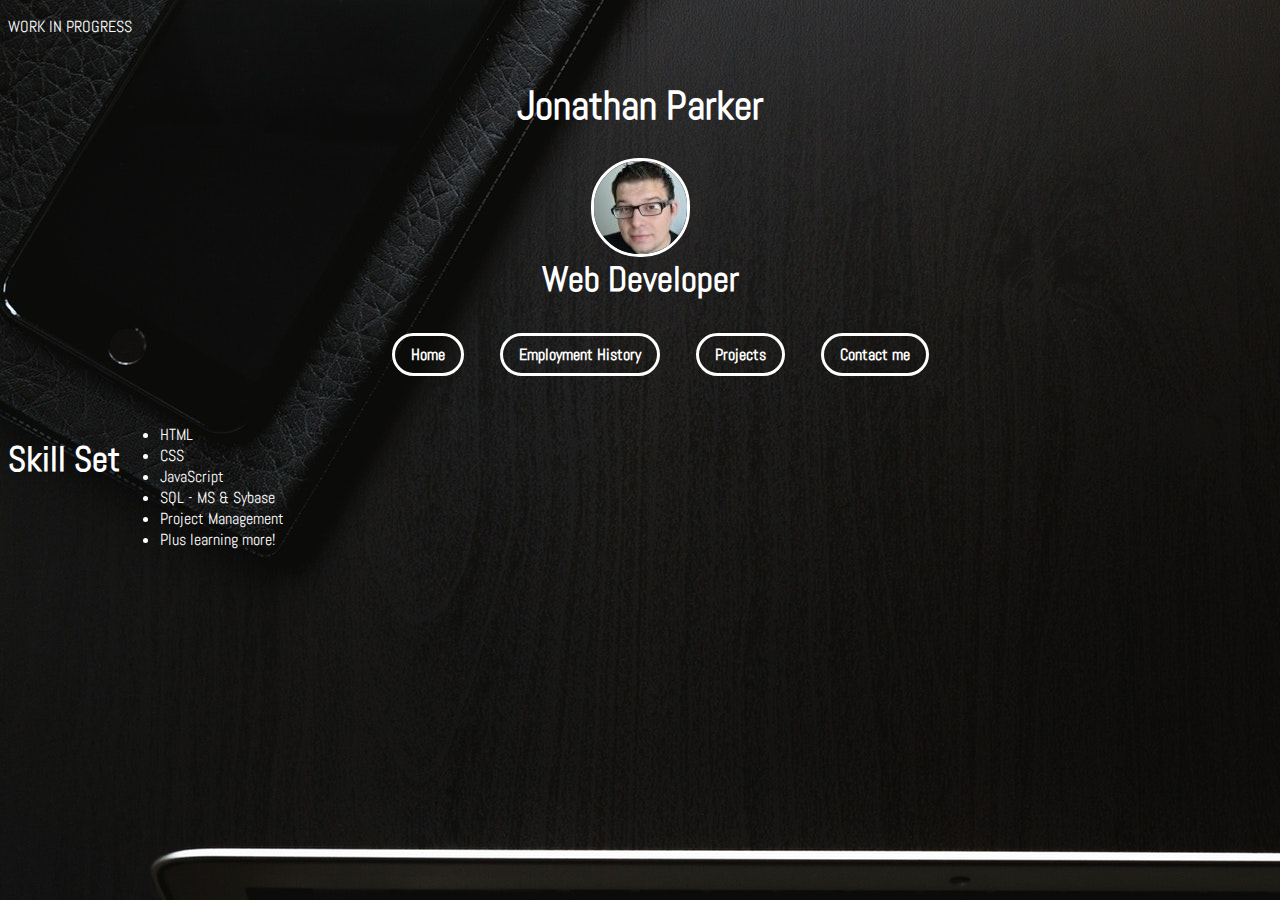
<file: index.html>
<!DOCTYPE html>
<html lang="en">
<head>
    <meta charset="UTF-8">
    <meta name="viewport" content="width=device-width, initial-scale=1.0">
    <meta http-equiv="X-UA-Compatible" content="ie=edge">
    <title>Jonathan Parker Portfolio</title>
    <link href="css/styles.css" rel="stylesheet">
    <link href="https://fonts.googleapis.com/css?family=Abel" rel="stylesheet">
</head>
<body>
    <p>WORK IN PROGRESS</p>
    <div class="titleContainer">
        <h1>Jonathan Parker</h1>
        <img class="jon" src="img/JonParker.jpg" alt="an image of Jonathan Parker, Web Developer"/>    
        <div class="jobTitleWrapper">
            <h2 id="scroll">Web </h2>
            <h2>Developer</h2>
        </div>
    </div>
<nav class="btnContainer">
    <ul>
        <li><a href="index.html">Home</a></li>
        <li><a href="employment.html">Employment History</a></li>
        <li><a href="projects.html">Projects</a></li>
        <li><a href="contact.html">Contact me</a></li>
    </ul>
</nav>
<section class="whiteBorder">
        <h2>Skill Set</h2>
        <ul>
            <li>HTML</li>
            <li>CSS</li>
            <li>JavaScript</li>
            <li>SQL - MS & Sybase</li>
            <li>Project Management</li>
            <li>Plus learning more!</li>
        </ul>
    </section>
    <script src="js/main.js"></script>
</body>
</html>
</file>
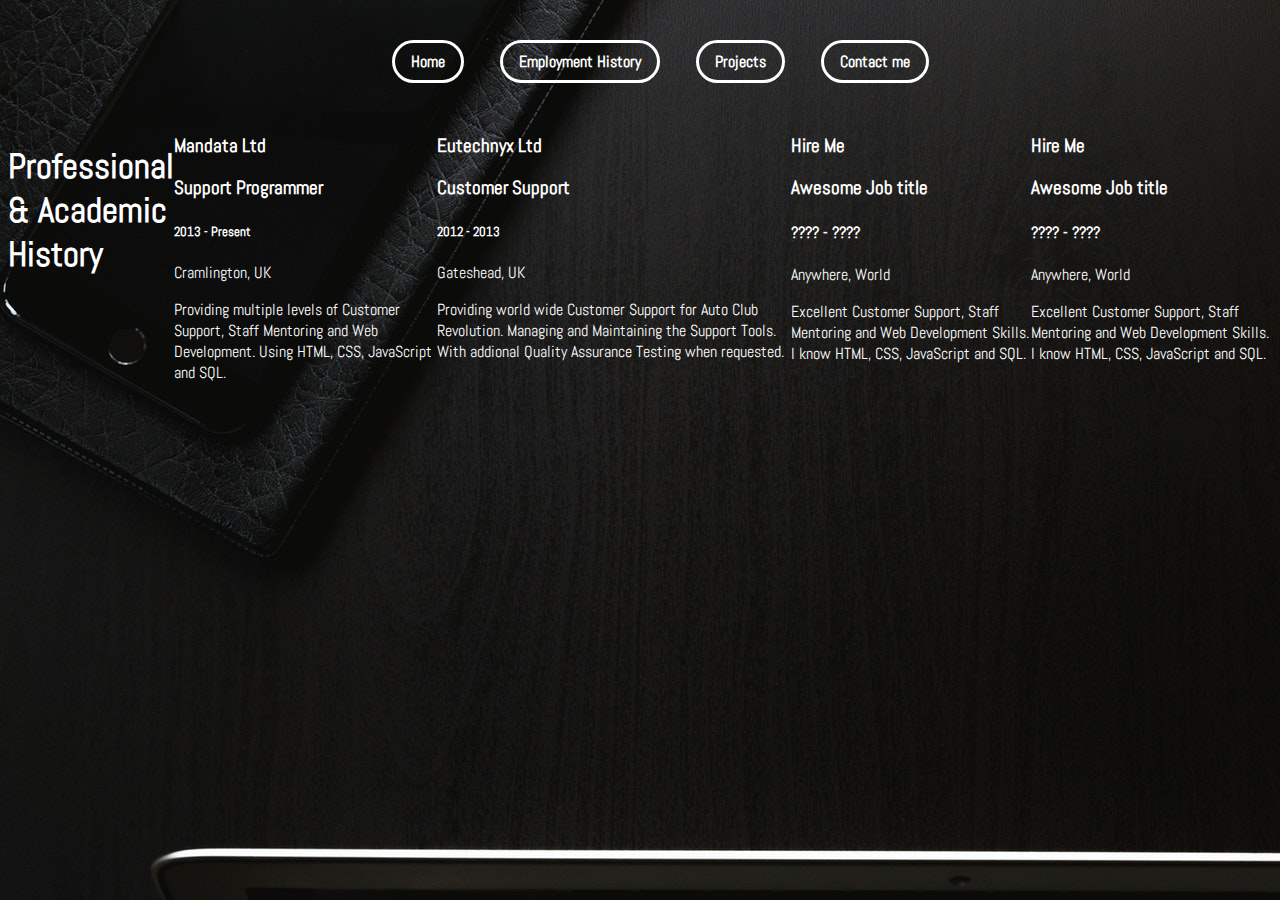
<file: employment.html>
<!DOCTYPE html>
<html lang="en">
<head>
    <meta charset="UTF-8">
    <meta name="viewport" content="width=device-width, initial-scale=1.0">
    <meta http-equiv="X-UA-Compatible" content="ie=edge">
    <title>Jonathan Parker Portfolio</title>
    <link href="css/styles.css" rel="stylesheet">
    <link href="https://fonts.googleapis.com/css?family=Abel" rel="stylesheet">
</head>
<body>
        <nav class="btnContainer">
                <ul>
                    <li><a href="index.html">Home</a></li>
                    <li><a href="employment.html">Employment History</a></li>
                    <li><a href="projects.html">Projects</a></li>
                    <li><a href="contact.html">Contact me</a></li>
                </ul>
            </nav>
        <section class="whiteBorder">
                <h2>Professional <br> & Academic History</h2>
                <div class="professionalHistory">
                    <h3>Mandata Ltd</h3>
                    <h3>Support Programmer</h3>
                    <h5>2013 - Present</h5>
                    <p>Cramlington, UK</p>
                    <p>Providing multiple levels of Customer Support, Staff Mentoring and Web Development. Using HTML, CSS, JavaScript and SQL.</p>
                </div>
                <div class="professionalHistory">
                    <h3>Eutechnyx Ltd</h3>
                    <h3>Customer Support</h3>
                    <h5>2012 - 2013</h5>
                    <p>Gateshead, UK</p>
                    <p>Providing world wide Customer Support for Auto Club Revolution. Managing and Maintaining the Support Tools. With addional Quality Assurance Testing when requested.</p>
                </div>
                <div class="professionalHistory">
                    <h3>Hire Me</h3>
                    <h3>Awesome Job title</h3>
                    <h4>???? - ????</h4>
                    <p>Anywhere, World</p>
                    <p>Excellent Customer Support, Staff Mentoring and Web Development Skills. I know HTML, CSS, JavaScript and SQL.</p>
                </div> 
                <div class="professionalHistory">
                    <h3>Hire Me</h3>
                    <h3>Awesome Job title</h3>
                    <h4>???? - ????</h4>
                    <p>Anywhere, World</p>
                    <p>Excellent Customer Support, Staff Mentoring and Web Development Skills. I know HTML, CSS, JavaScript and SQL.</p>
                </div>
        </section>
</body>
</html>
</file>
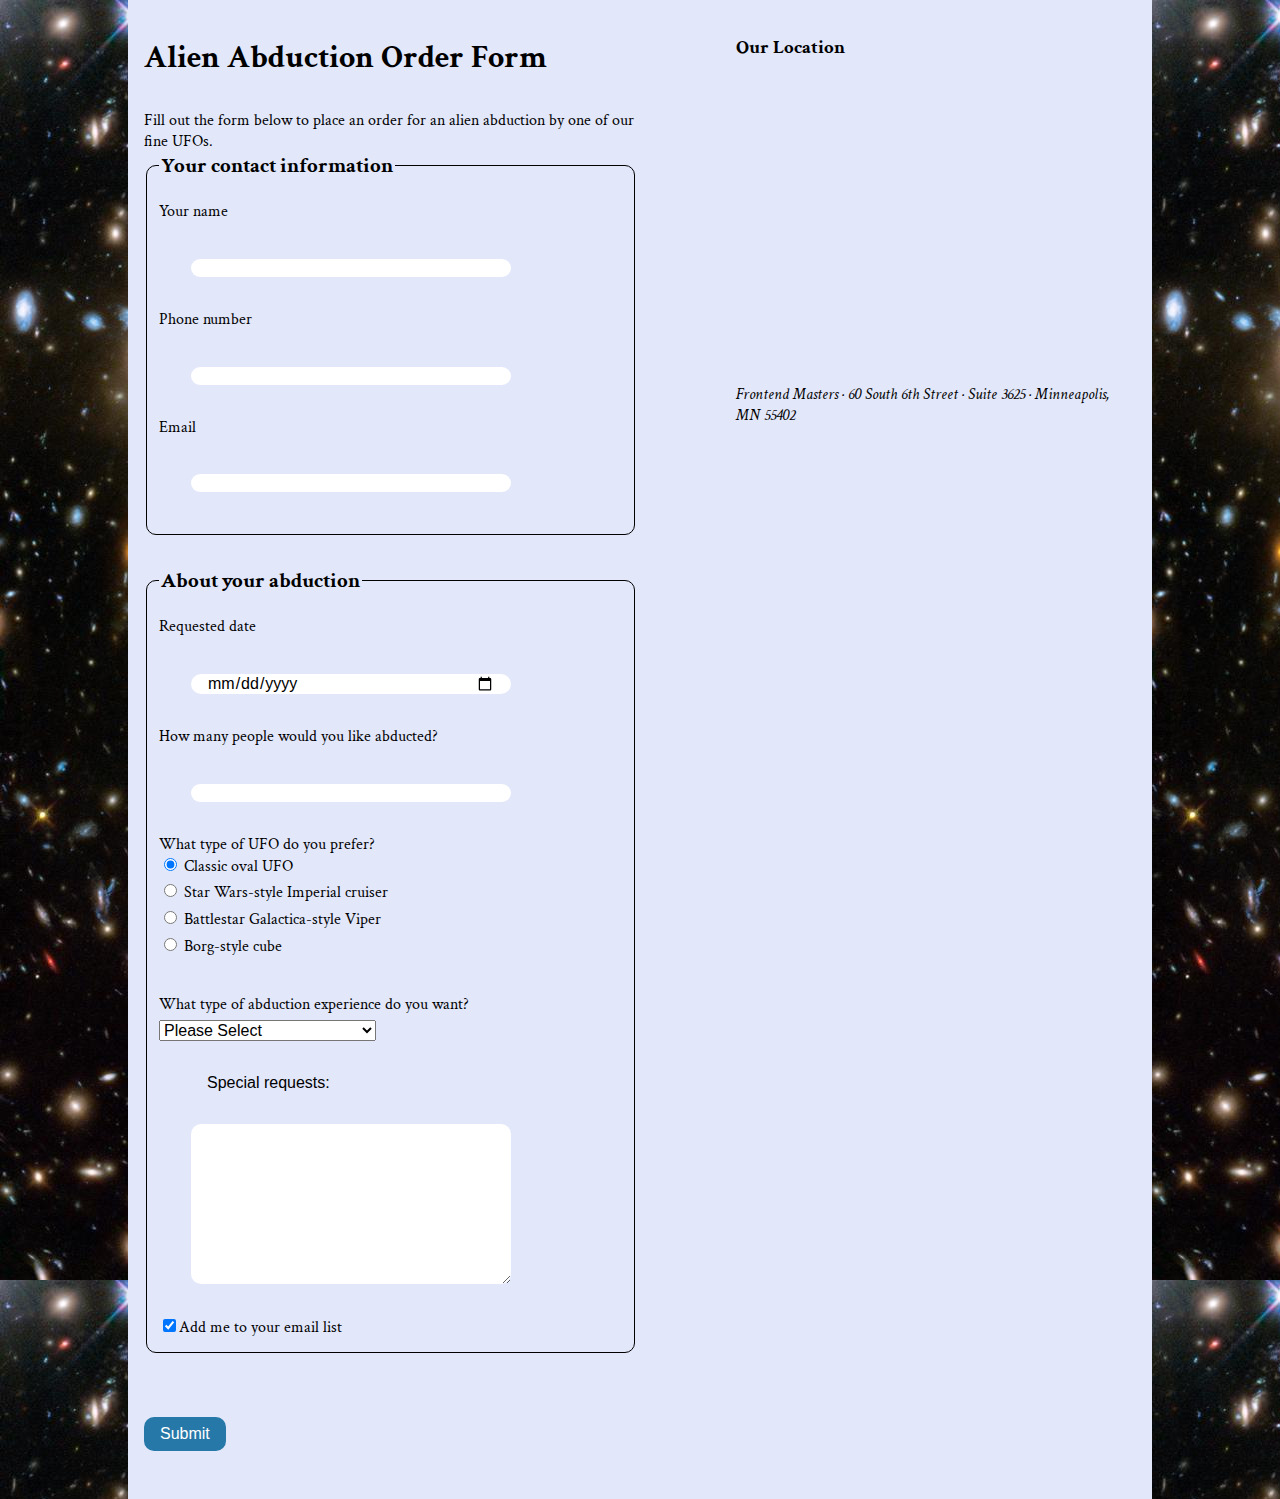
<file: forms.html>
<!DOCTYPE html>
<html lang="en">
<head>
	<meta charset="UTF-8">
	<title>Alien Abduction Order Form</title>

	<link href="https://fonts.googleapis.com/css?family=Crimson+Text" rel="stylesheet"> 

	<link href="css/forms.css" rel="stylesheet">
	
</head>
<body>
	<div class="wrapper">
		<section>
			<h1>Alien Abduction Order Form</h1>
			<p>Fill out the form below to place an order for an alien abduction by one of our fine UFOs.</p>
			<form method="POST" action="https://e3vwdl4bpd.execute-api.us-west-2.amazonaws.com/default/API2SES">
			

					<input type="hidden" name="send_to" value="">
				  
				 
			<fieldset>
				<legend>Your contact information</legend>
				<label for="name">Your name </label>
					<input type="text" id="name" name="name">
				<label for="phone">Phone number</label>
					<input type="tel" id="phone" name="phone">
				<label for="email">Email</label>
					<input type="email" id="email" name="email">
			</fieldset>
			<fieldset>
			<legend>About your abduction </legend>
			<label for="date">Requested  date</label>
				<input type="date" id="date" name="date">
			<label for="qty">How many people would you like abducted?</label>
				<input type="number" id="qty" name="qty" min="1">
			<p>What type of UFO do you prefer?</p>
			<label>
				<input type="radio"name="ufotype" value="classic" checked>
				Classic oval UFO
			</label>
			<label>
				<input type="radio" name="ufotype" value="starwars">
					Star Wars-style Imperial cruiser
			</label>
			<label>
				<input type="radio" name="ufotype" value="viper">
					Battlestar Galactica-style Viper
			</label>
			<label>
				<input type="radio" name="ufotype" value="borg">
					Borg-style cube
			</label>
			<label for="abtype"> 
				What type of abduction experience do you want?
			</label>
				<select id="abtype" name="abtype">
					<option selected>Please Select</option>
					<option value="tour">Tour of the solar system</option>
					<option value="dinner">Alien dinner and discussion</option>
					<option value="dance">Alien dance lessons</option>
					<option value="whales">Whale watching</option>
				</select>
		
			<label for="comments">Special requests:</label>
			<textarea id="comments" name="comments"></textarea>
			
			<label>
			    <input type="checkbox" value="subscribe" name="subscribe" id="subscribe" checked>Add me to your email list
			</label>
		</fieldset>
		<button type="submit">Submit</button>
		</form>				
		</section>
		
		<aside>
			<h3>Our Location</h3>
			<address>
					<iframe src="https://www.google.com/maps/embed?pb=!1m18!1m12!1m3!1d11289.530476923848!2d-93.27911041247808!3d44.97653792493499!2m3!1f0!2f0!3f0!3m2!1i1024!2i768!4f13.1!3m3!1m2!1s0x52b3329a75fc44b3%3A0xab6d15df00205abb!2s60+South+6th+St%2C+Minneapolis%2C+MN+55402%2C+USA!5e0!3m2!1sen!2suk!4v1541170858312" width="400" height="300" frameborder="0" style="border:0" allowfullscreen></iframe>
				Frontend Masters &middot;
				60 South 6th Street &middot;
				Suite 3625 &middot;
				Minneapolis, MN 55402
			</address>
		</aside>
	</div>
	<script src="js/forms.js"></script>
</body>
</html>
</file>
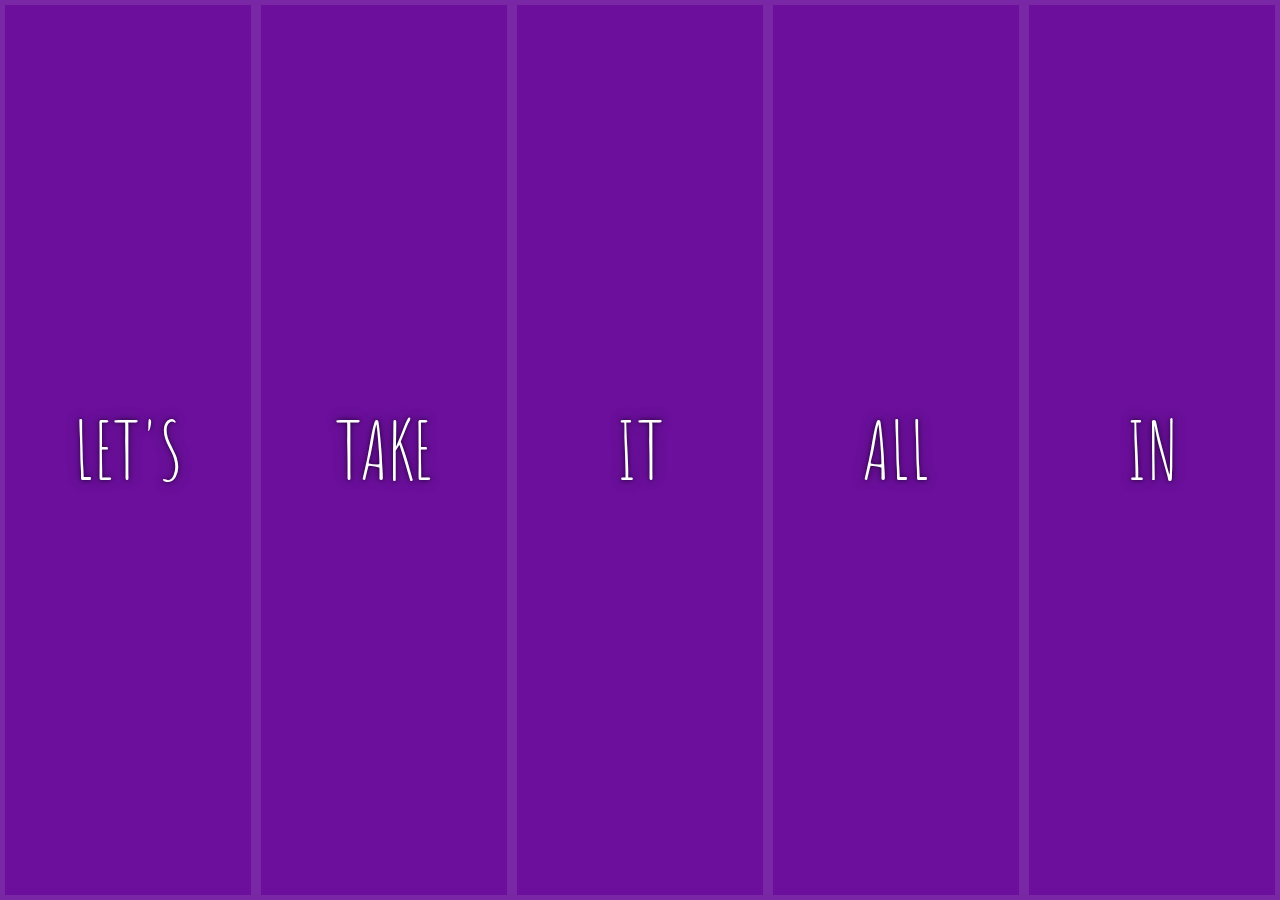
<file: FlexProject/FlexSite.html>
<!DOCTYPE html>
<html lang="en">
<head>
  <meta charset="UTF-8">
  <title>Flex Panels 💪</title>
  <link href='https://fonts.googleapis.com/css?family=Amatic+SC' rel='stylesheet' type='text/css'>
</head>
<body>
  <style>
    html {
      box-sizing: border-box;
      background:#ffc600;
      font-family:'helvetica neue';
      font-size: 20px;
      font-weight: 200;
    }
    body {
      margin: 0;
    }
    *, *:before, *:after {
      box-sizing: inherit;
    }

    .panels {
      min-height:100vh;
      overflow: hidden;
      display: flex;
    }

    .panel {
      background:#6B0F9C;
      box-shadow:inset 0 0 0 5px rgba(255,255,255,0.1);
      color:white;
      text-align: center;
      align-items:center;
      /* Safari transitionend event.propertyName === flex */
      /* Chrome + FF transitionend event.propertyName === flex-grow */
      transition:
        font-size 0.7s cubic-bezier(0.61,-0.19, 0.7,-0.11),
        flex 0.7s cubic-bezier(0.61,-0.19, 0.7,-0.11),
        background 0.2s;
      font-size: 20px;
      background-size:cover;
      background-position:center;
      
      flex: 1;
      justify-content: center;
      align-items: center;
      display: flex;
      flex-direction: column;
    }


    .panel1 { background-image:url(https://source.unsplash.com/XVTWFHcNIko/1500x1500); }
    .panel2 { background-image:url(https://source.unsplash.com/O4XEF-rkoQU/1500x1500); }
    .panel3 { background-image:url(https://source.unsplash.com/tlMPK1FVcYY/1500x1500); }
    .panel4 { background-image:url(https://source.unsplash.com/Koxa-GX_5zs/1500x1500); } 
    .panel5 { background-image:url(https://source.unsplash.com/h7oZAHnS9_E/1500x1500); }

    .panel > * {
      margin:0;
      width: 100%;
      transition:transform 0.5s;
      display: flex;
      flex: 1 0 auto;
      justify-content: center;
      align-items: center;
    }
    
    .panel > *:first-child {
      transform: translateY(-100%);
    }

    .panel.open-active > *:first-child {
      transform: translateY(0);
    }

    .panel > *:last-child {
      transform: translateY(100%);
    }

    .panel.open-active > *:last-child {
      transform: translateY(0);
    }

    .panel p {
      text-transform: uppercase;
      font-family: 'Amatic SC', cursive;
      text-shadow:0 0 4px rgba(0, 0, 0, 0.72), 0 0 14px rgba(0, 0, 0, 0.45);
      font-size: 2em;
    }
    .panel p:nth-child(2) {
      font-size: 4em;
    }

    .panel.open {
      flex: 5;
      font-size:40px;
    }

  </style>


  <div class="panels">
    <div class="panel panel1">
      <p>Hey</p>
      <p>Let's</p>
      <p>Dance</p>
    </div>
    <div class="panel panel2">
      <p>Give</p>
      <p>Take</p>
      <p>Receive</p>
    </div>
    <div class="panel panel3">
      <p>Experience</p>
      <p>It</p>
      <p>Today</p>
    </div>
    <div class="panel panel4">
      <p>Give</p>
      <p>All</p>
      <p>You can</p>
    </div>
    <div class="panel panel5">
      <p>Life</p>
      <p>In</p>
      <p>Motion</p>
    </div>
  </div>

  <script>
      const panels = document.querySelectorAll('.panel');

      function toggleOpen() {
        this.classList.toggle('open');
      }

      function toggleActive(e) {
        //console.log(e.propertyName);
        if(e.propertyName.includes('flex')){
          this.classList.toggle('open-active');
        }
      }

      panels.forEach(panel => panel.addEventListener('click', toggleOpen));
      panels.forEach(panel => panel.addEventListener('transitionend', toggleActive));
  </script>



</body>
</html>
</file>
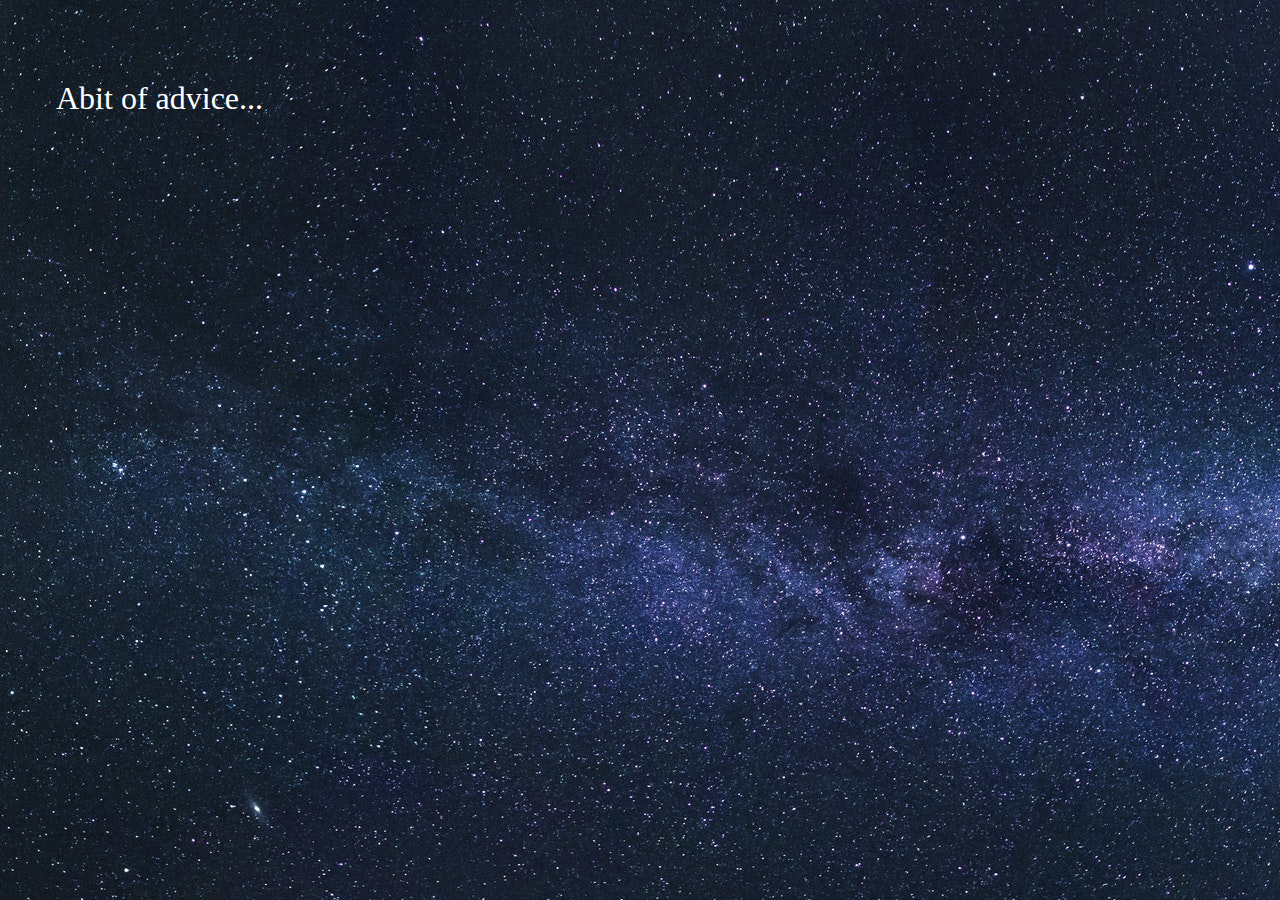
<file: Quotes/quotes.html>
<!DOCTYPE html>
<html lang="en">
<head>
    <meta charset="UTF-8">
    <meta name="viewport" content="width=device-width, initial-scale=1.0">
    <meta http-equiv="X-UA-Compatible" content="ie=edge">
    <title>Document</title>
    <link href="styles.css" rel="stylesheet">
</head>
<body>
    <p>Abit of advice...</p>
    <section class="quoteContainer">

    </section>
    <script src="quote.js"></script>
</body>
</html>
</file>
<file: css/styles.css>
body {
    font-family: 'Abel', sans-serif;
    background-image: url("../img/background1920x1280.jpeg");
    color: white;
}

.titleContainer, nav {
    display: flex;
    flex-flow: column wrap;
    align-items: center;
}

h1 {
    font-size: 40px;
}

h2 {
    font-size: 35px;
}

.jon {
    border-radius: 3rem;
    border: white 3px solid;
}

.jobTitleWrapper h2 {
    display: inline;
    flex-basis: 45%;
}

.btnContainer {
    display: flex;
}

.whiteBorder {
    
}

nav ul li {
    display: inline-block;
    background: none;
    font-weight: bold;
    border: white 3px solid;
    margin: 1rem;
    border-radius: 3rem;
    font-size: 16px;
    padding: 0.5rem 0.5rem;
}
a {
    text-decoration: none;
    color: white;
    padding: 0.5rem 0.5rem;
}

nav li:hover {
    background: #3D4244;
}

section {
    display: flex;
    flex-flow: row nowrap;
    align-items: flex-start;
}
</file>
<file: css/forms.css>
html {
    box-sizing: border-box;
  }
  *, *:before, *:after {
    box-sizing: inherit;
  }
  body {
      font-family: 'Crimson Text', Arial, Helvetica, sans-serif;
      margin: 0;
      padding: 0;
      background: url(../img/galaxy.jpg)
  }
  .wrapper {
      width: 80%;
      margin: 0 auto;
      padding: 1em;
      display: flex;
      flex-flow: row nowrap;
      background-color: #E2E7FA;
  }
  p, [for="abtype"]  {
      margin-bottom: 0;
      margin-top: 2rem;
  }
  section {
      flex-basis: 57%;
      margin-right: 10%;
  }
  aside {
      flex-basis: 33%;
  }

  fieldset {
      border: 1px solid black;
      border-radius: 10px;
      margin-bottom: 2rem;
  }

  legend {
      font-weight: bolder;
      font-size: 1.3rem;
      margin-top: 1.5rem;
      margin-bottom: 1rem;
  }

  label {
      display: block;
      padding-bottom: 0.3rem;
  }

  textarea {
      height: 10rem;
      padding: 1rem;
  }

  select {
      font-size: 1rem;
  }

  button {
      font-size: 1rem;
      margin: 2rem 0;
      background-color: #2678A8;
      color: white;
      border: none;
      border-radius: 10px;
      padding: 0.5rem 1rem;
    }
  button:hover {
        background-color: #333333;
    }

    input:not([type="radio"]):not([type="checkbox"]), textarea, [for="comments"] {
        display: block;
        margin: 2rem;
        width: 20rem;
        font-family: Arial, Helvetica, sans-serif;
        font-size: 1rem;
        padding: 0 1rem;
        border-radius: 10px;
        border: none;
    }
</file>
<file: Quotes/styles.css>
body {
  background: url("images/nightsky.jpeg");
  background-repeat: no-repeat;
  background-size: auto;
  
}

section {
  background-color: steelblue;
  border-radius: 1rem;
  display: flex;
  justify-content: center;
  align-items: center;
  margin: 12rem;
  opacity: 0.85;
}

p {
  padding: 3rem 3rem;
  font-size: 2rem;
  color: white;
}
</file>
